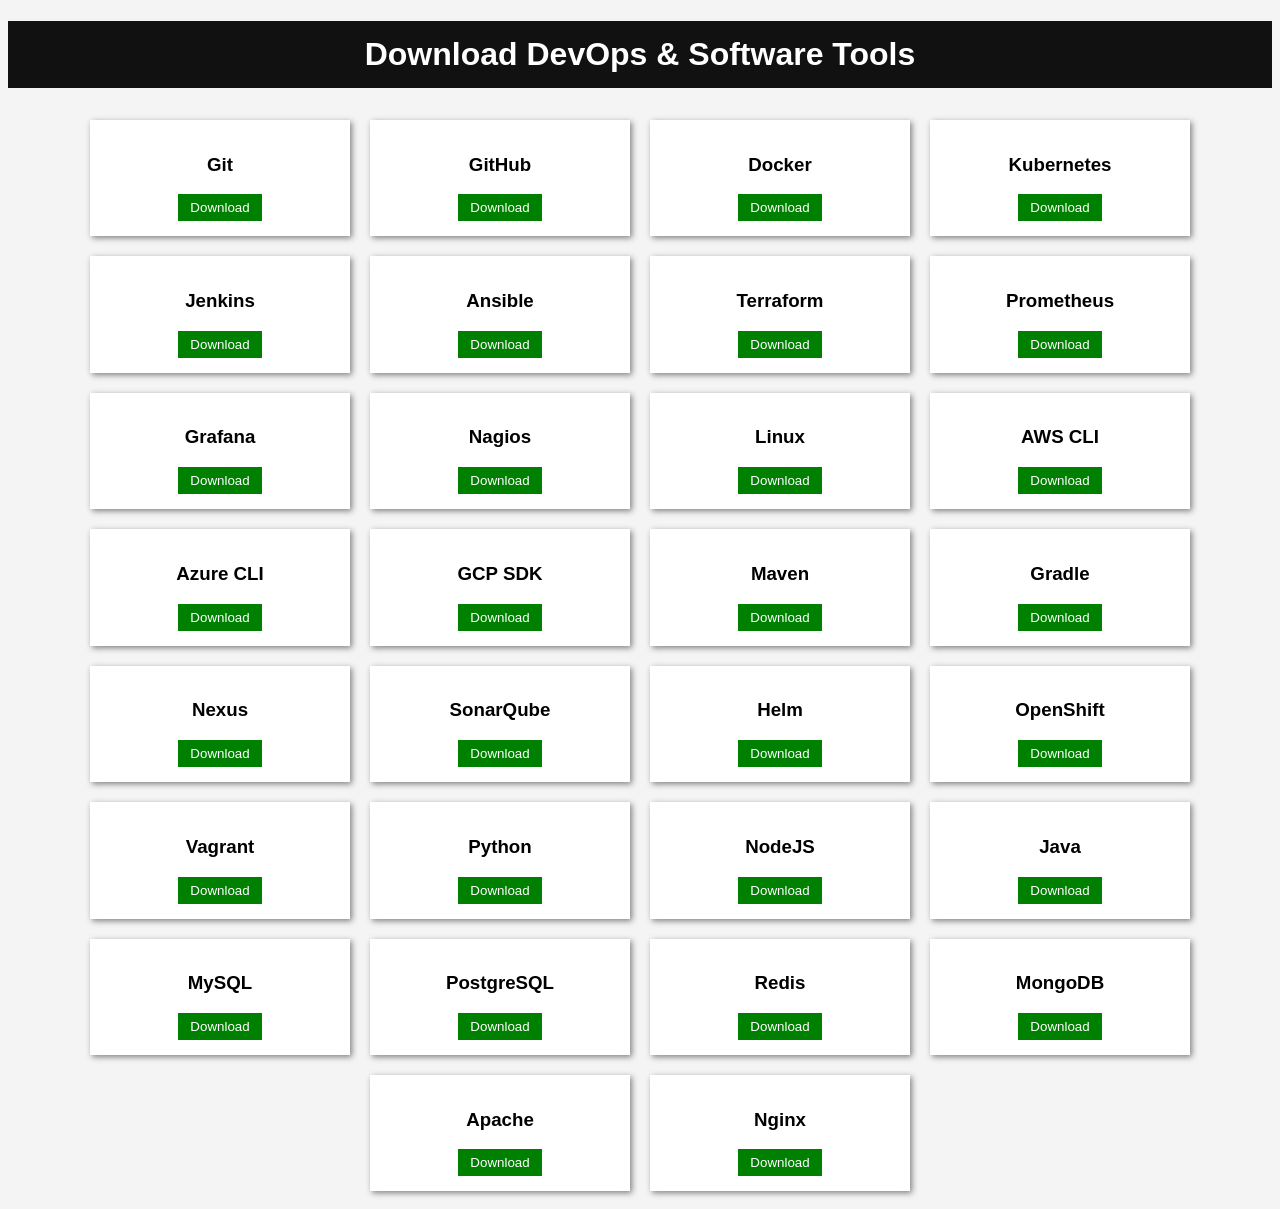
<file: src/html/index.html>
<!DOCTYPE html>
<html>
<head>
    <title>DevOps Software Download Center</title>
    <link rel="stylesheet" href="../css/style.css">
</head>
<body>

<h1>Download DevOps & Software Tools</h1>
<div id="software-list"></div>

<script src="../js/app.js"></script>

</body>
</html>
</file>
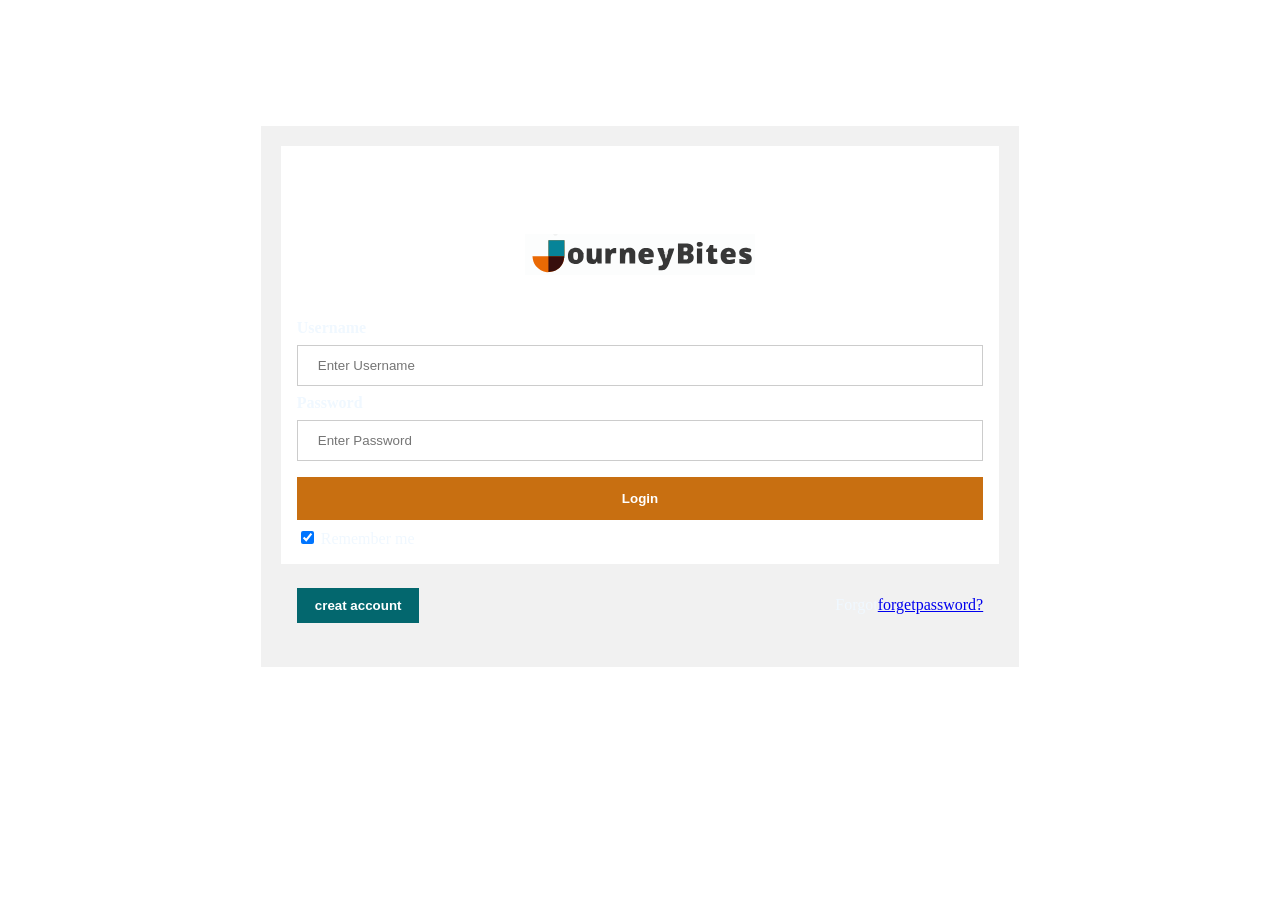
<file: journeybites/login.html>
<!DOCTYPE html>
<html>
<head>
    <title>Login Form</title>
    <link
      rel="shortcut icon"
      href="./icons/LOGO.svg" 
      type="image/x-icon"
    />
    <link rel="stylesheet" href="./css/login.css">   
</head>
<body>
  <form action="./index.html" method="post">
    <div  class="imgcontainer" >
      <img src="./icons/journeybites.svg" alt="Avatar" class="icon" style="width: 230px;" >
    </div>
    <div class="container" >
      <label for="uname" ><b>Username</b></label>
      <input type="text" placeholder="Enter Username" name="uname" required>
      <label for="psw"><b>Password</b></label>
      <input type="password" placeholder="Enter Password" name="psw" required>
      <a href="./index.html"><button type="submit">Login</button></a>
      <label>
        <input type="checkbox" checked="checked" name="remember"> Remember me
      </label>
    </div>
    <div class="container" style="background-color:#f1f1f1">
      <button type="button" class="cancelbtn">creat account</button>
      <span class="psw">Forgot<a href="#">forgetpassword?</a></span>
    </div>
  </form>
  </body>
  </html>
</file>
<file: src/css/style.css>
body {
    font-family: Arial;
    background: #f4f4f4;
    text-align: center;
}

h1 {
    background: #111;
    color: white;
    padding: 15px;
}

.card {
    background: white;
    padding: 15px;
    margin: 10px;
    display: inline-block;
    width: 230px;
    box-shadow: 2px 2px 6px gray;
}

button {
    padding: 6px 12px;
    background: green;
    color: white;
    border: none;
    cursor: pointer;
}
</file>
<file: journeybites/css/login.css>
form {

    padding-top: 5%;
    border: 20px solid #f1f1f1;
    margin-top: 10%;
    margin-left: 20% ;
    margin-right: 20%;
    background-image: url(https://e0.pxfuel.com/wallpapers/754/1015/desktop-wallpaper-admin-login.jpg);
   
}

  
  /* Full-width inputs */
  input[type=text], input[type=password] {
    width: 100%;
    padding: 12px 20px;
    margin: 8px 0;
    display: inline-block;
    border: 1px solid #ccc;
    box-sizing: border-box;
  }
  
  /* Set a style for all buttons */
  button {
    background-color: #c86f11;
    color: white;
    padding: 14px 20px;
    margin: 8px 0;
    border: none;
    cursor: pointer;
    width: 100%;
    font-weight: bold;
  }
  
  /* Add a hover effect for buttons */
  button:hover {
    opacity: 0.8;
  }
  
  /* Extra style for the cancel button (red) */
  .cancelbtn {
    width: auto;
    padding: 10px 18px;
    background-color:rgb(3, 103, 110);
  }
  
  /* Center the avatar image inside this container */
  .imgcontainer {
    text-align: center;
    margin: 24px  12px ;
   
  }
  
  /* logo  image */
  img.avatar {
    width: 40%;

  }
  
  /* Add padding to containers */
  .container {
    padding: 16px;
    color: aliceblue;
  }
  
  /* The "Forgot password" text */
  span.psw {
    float: right;
    padding-top: 16px;
  }
  
  /* Change styles for span and cancel button on extra small screens */
  @media screen and (max-width: 300px) {
    span.psw {
      display: block;
      float: none;
    }
    .cancelbtn {
      width: 100%;
    }
  }
</file>
